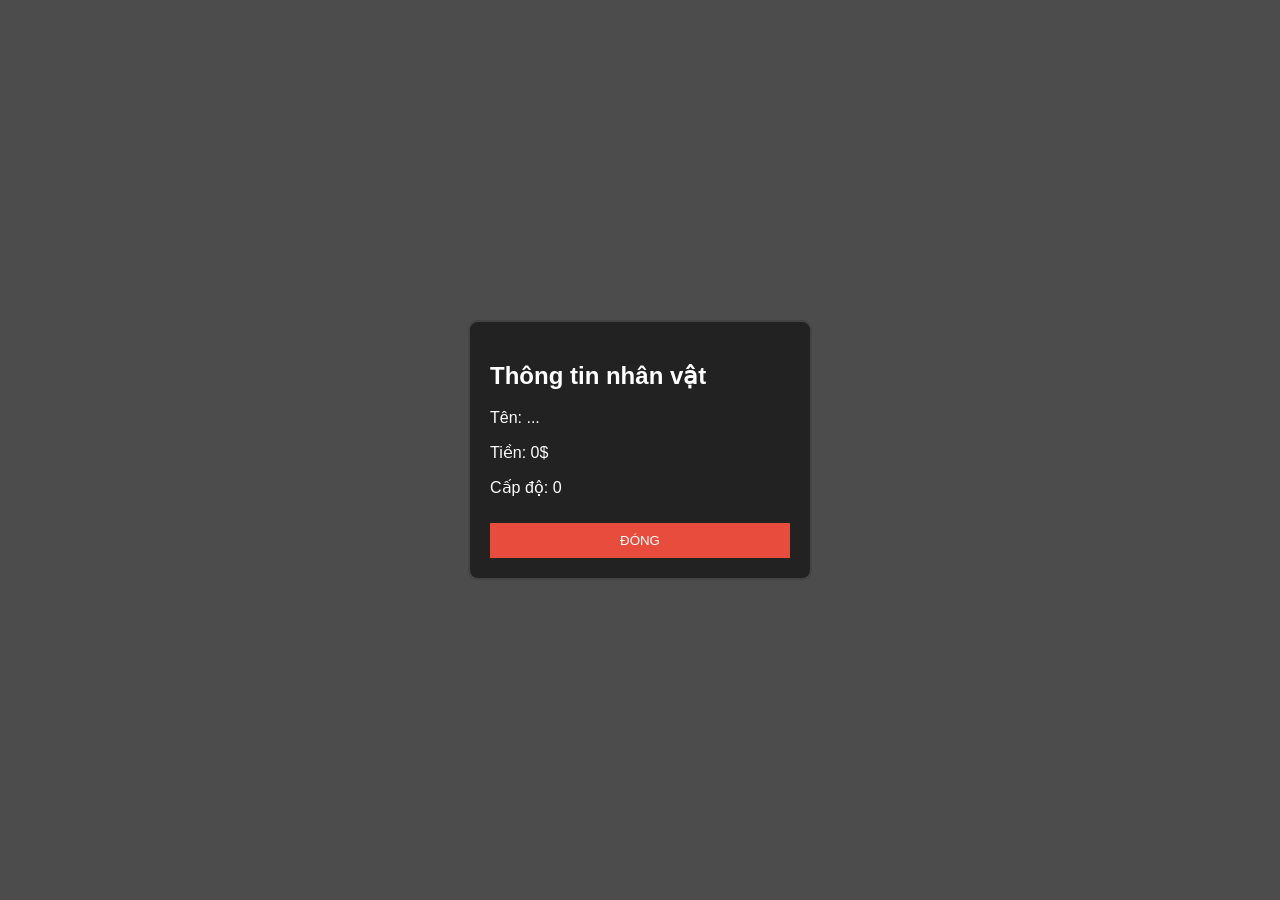
<file: index.html>
<!DOCTYPE html>
<html>
<head>
    <style>
        body { background: rgba(0,0,0,0.7); color: white; font-family: sans-serif; display: flex; justify-content: center; align-items: center; height: 100vh; margin: 0; }
        .box { background: #222; padding: 20px; border-radius: 10px; border: 2px solid #444; width: 300px; }
        button { width: 100%; padding: 10px; margin-top: 10px; cursor: pointer; background: #e74c3c; border: none; color: white; }
    </style>
</head>
<body>
    <div class="box">
        <h2>Thông tin nhân vật</h2>
        <p>Tên: <span id="name">...</span></p>
        <p>Tiền: <span id="money">0</span>$</p>
        <p>Cấp độ: <span id="level">0</span></p>
        <button onclick="closeUI()">ĐÓNG</button>
    </div>

    <script>
        // Khởi tạo đối tượng cef để nhận dữ liệu từ Game (Android -> Web)
        window.cef = {
            emit: function(event, data) {
                if (event === "updateStats") {
                    const stats = JSON.parse(data);
                    document.getElementById('name').innerText = stats.name;
                    document.getElementById('money').innerText = stats.money;
                    document.getElementById('level').innerText = stats.level;
                }
            }
        };

        // Gửi dữ liệu về Game (Web -> Android -> Server)
        function closeUI() {
            if (window.cef && window.cef.send) {
                window.cef.send("close_ui", "{}");
            }
        }
    </script>
</body>
</html>
</file>
